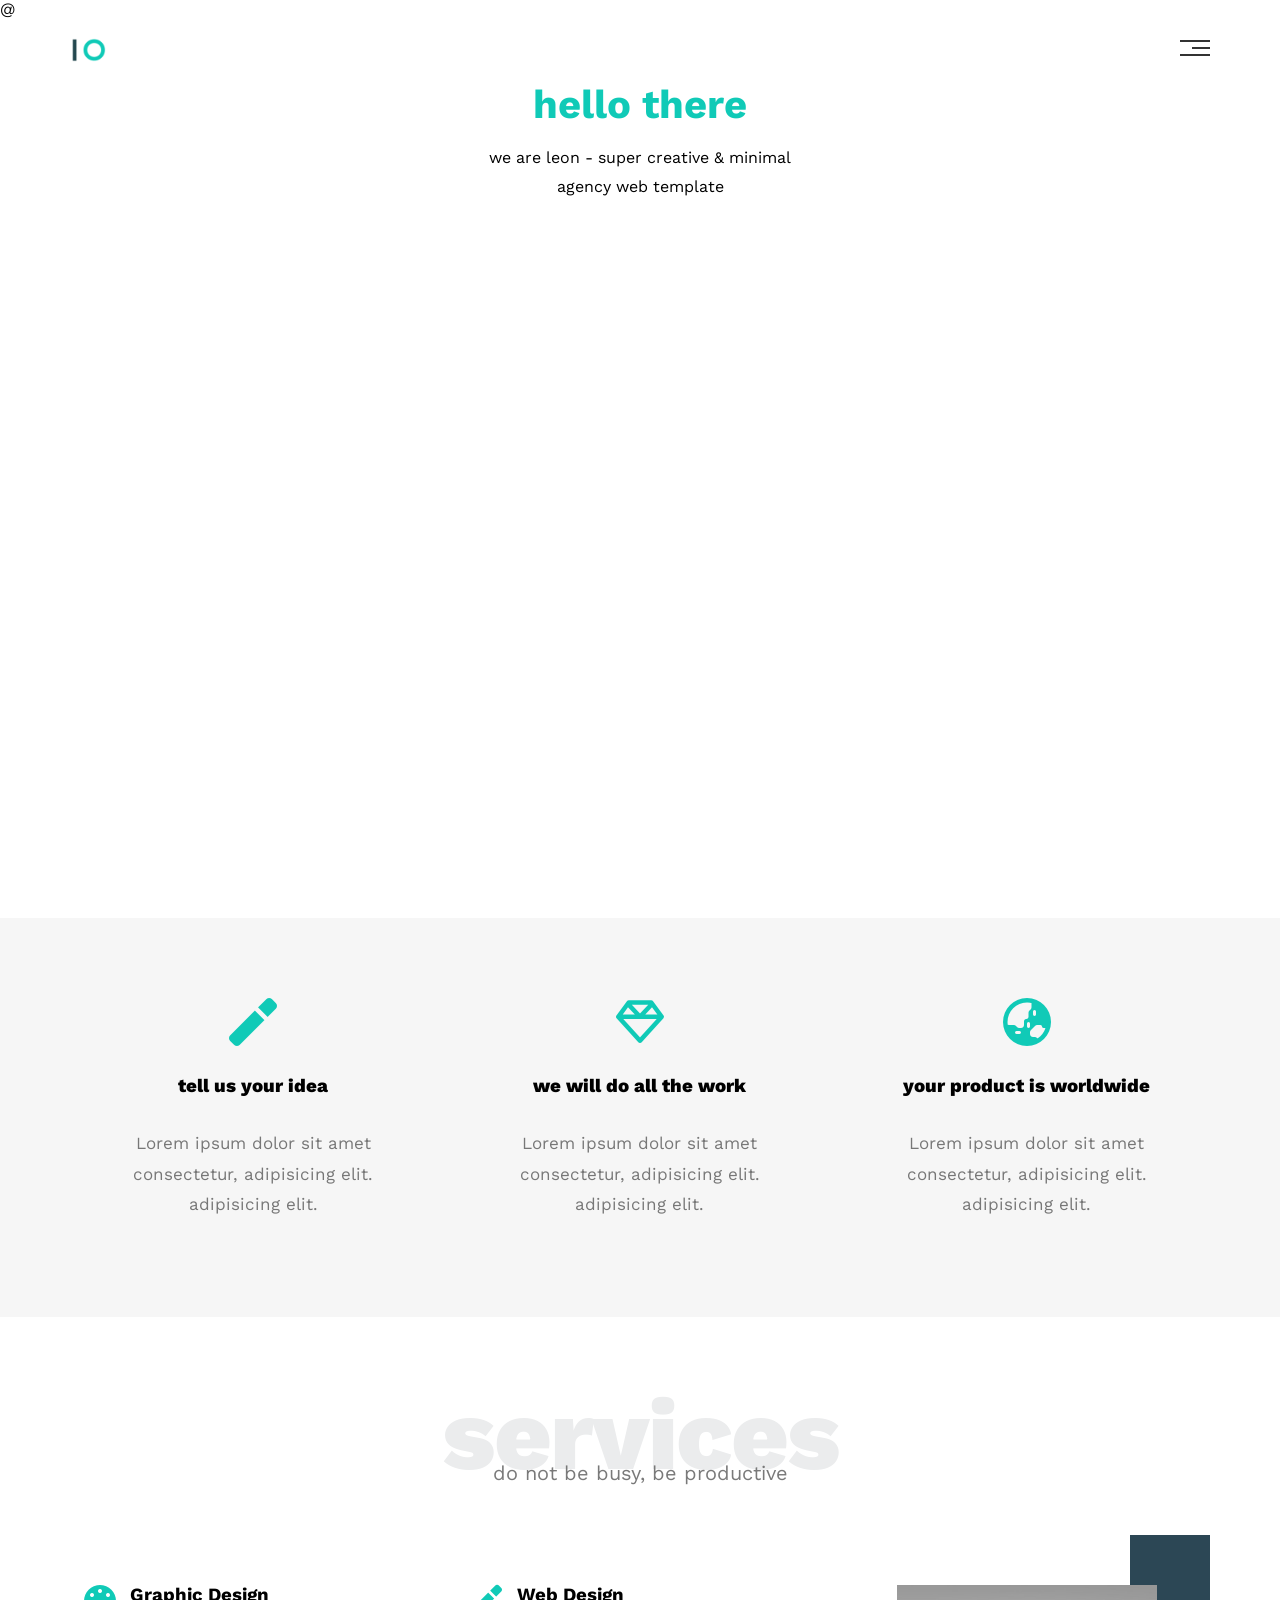
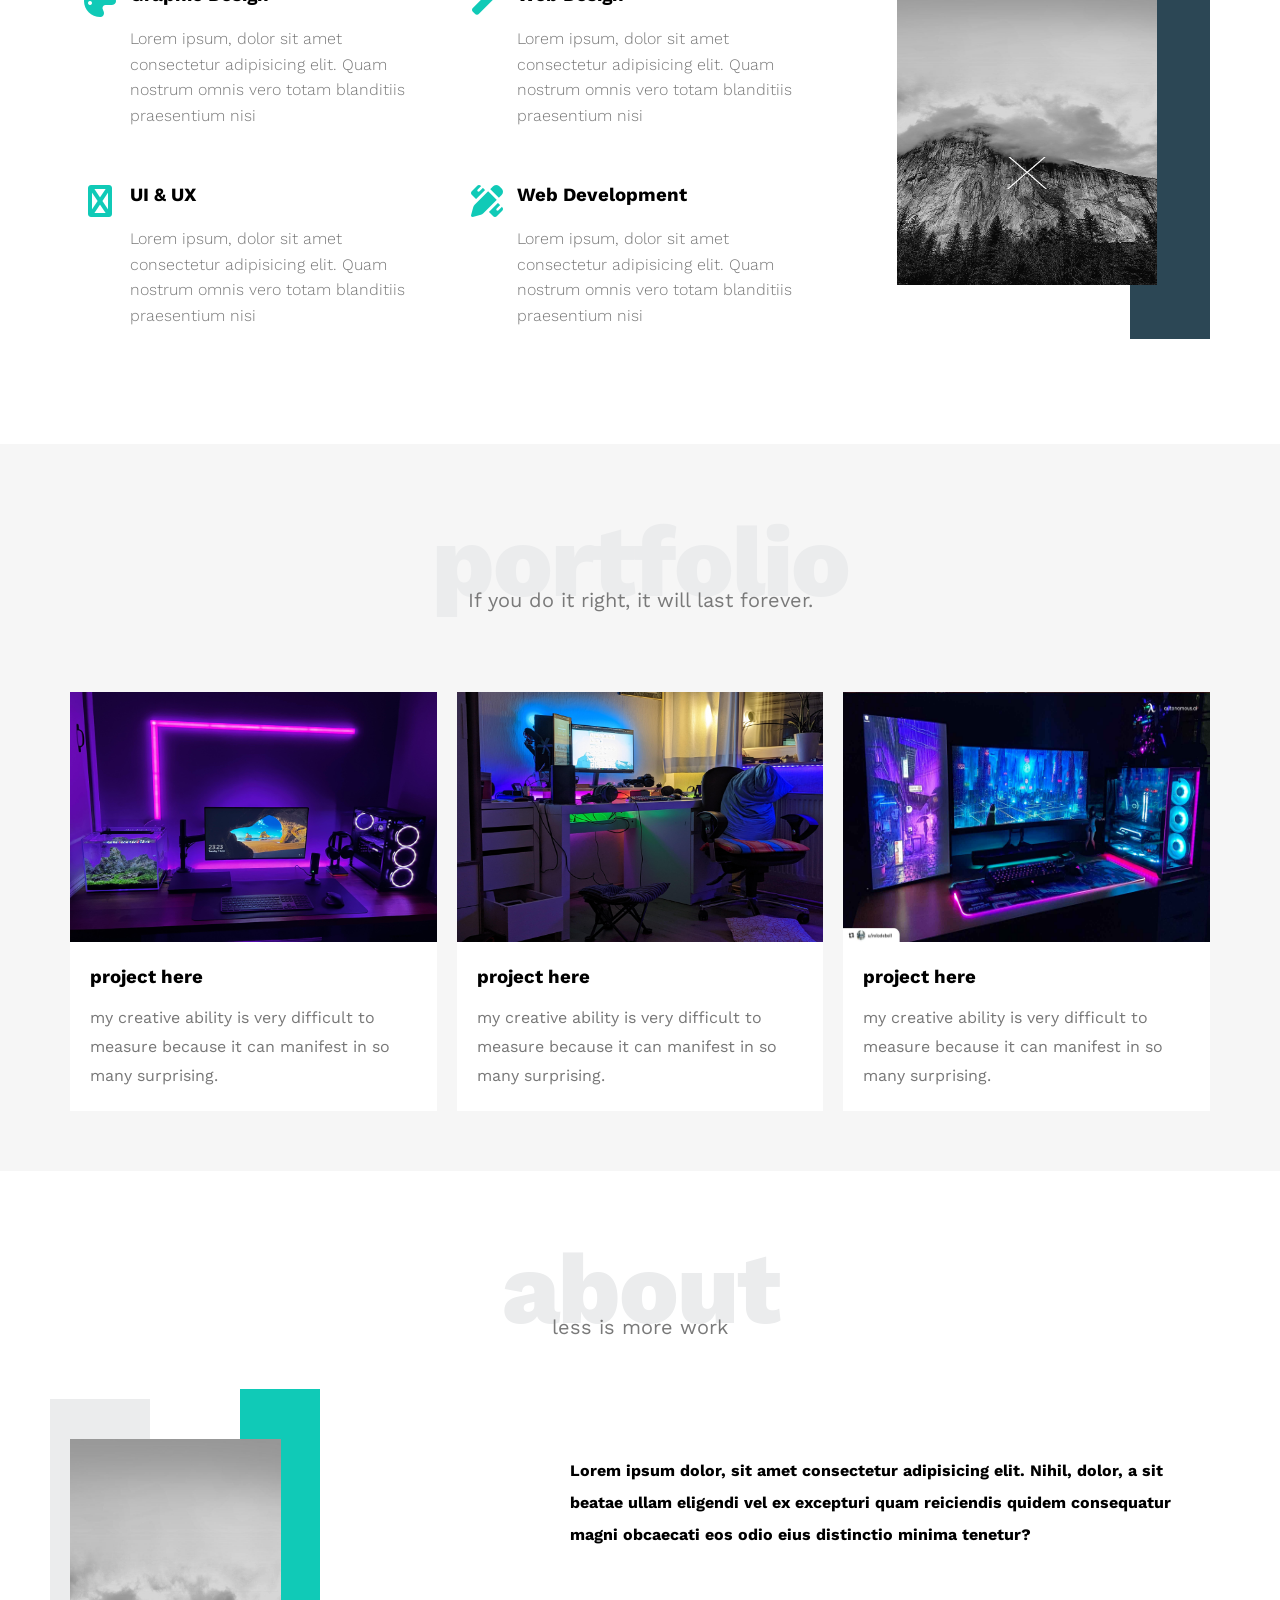
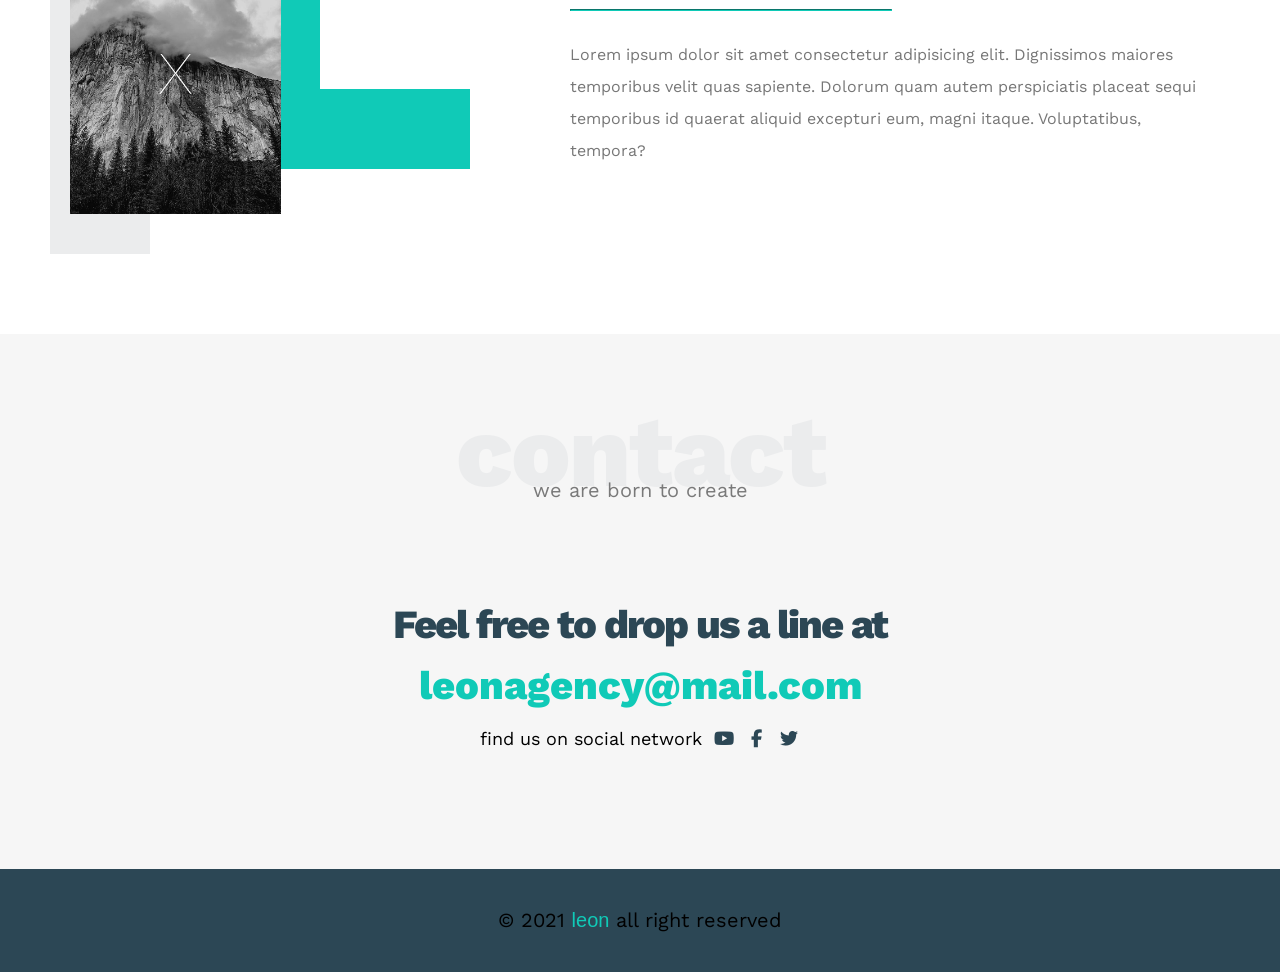
<file: index.html>
<!doctype html>
<html lang="en">
  <head>
    <meta charset="UTF-8" />
    <meta name="viewport" content="width=device-width, initial-scale=1.0" />
    <title>leon template one</title>
    <!-- main template css -->
    <link rel="stylesheet" href="css/first-project.css" />
    <!-- render all elements normaly -->
    <link rel="stylesheet" href="css/normalize.css" />
    <!-- font awesome icons -->
    <link rel="stylesheet" href="css/all.min.css" />
    <!-- google fonts -->
    <link rel="preconnect" href="https://fonts.googleapis.com" />
    <link rel="preconnect" href="https://fonts.gstatic.com" crossorigin />
    <link
      href="https://fonts.googleapis.com/css2?family=Cairo&family=Coming+Soon&family=Kanchenjunga:wght@400;500;600;700&family=Roboto:ital,wght@0,100..900;1,100..900&family=Work+Sans:ital,wght@0,100..900;1,100..900&display=swap"
      rel="stylesheet"
    /></head
  >@
  <body>
    <!-- #region -->
    <!-- start header -->
    <div class="header">
      <div class="container">
        <img class="logo" src="imgs/logo.png" alt="" />
        <div class="links">
          <span class="burger-icon">
            <span></span>
            <span></span>
            <span></span>
          </span>
          <ul>
            <li><a href="#services">services</a></li>
            <li><a href="#portfolio">portfolio</a></li>
            <li><a href="#about">about</a></li>
            <li><a href="#contact">contact</a></li>
          </ul>
        </div>
      </div>
    </div>
    <!-- end header -->
    <!-- start landing ection -->
    <div class="landing">
      <div class="intro-text">
        <h1>hello there</h1>
        <p>we are leon - super creative & minimal agency web template</p>
      </div>
    </div>
    <!-- end landing section -->
    <!-- start features -->
    <div class="features">
      <div class="container grid-3">
        <div class="feat">
          <i class="fas fa-magic fa-3x"></i>
          <h3>tell us your idea</h3>
          <p>
            Lorem ipsum dolor sit amet consectetur, adipisicing elit.
            adipisicing elit.
          </p>
        </div>
        <div class="feat">
          <i class="far fa-gem fa-3x"></i>
          <h3>we will do all the work</h3>
          <p>
            Lorem ipsum dolor sit amet consectetur, adipisicing elit.
            adipisicing elit.
          </p>
        </div>
        <div class="feat">
          <i class="fas fa-globe-asia fa-3x"></i>
          <h3>your product is worldwide</h3>
          <p>
            Lorem ipsum dolor sit amet consectetur, adipisicing elit.
            adipisicing elit.
          </p>
        </div>
      </div>
    </div>
    <!-- end features -->
    <!-- #endregion ahmad -->
    <!-- start services -->
    <div class="services" id="services">
      <div class="container">
        <h2 class="special-heading">services</h2>
        <p>do not be busy, be productive</p>
        <div class="services-content">
          <div class="col">
            <!-- start service -->
            <div class="srv">
              <i class="fas fa-palette fa-2x"></i>
              <div class="text">
                <h3>Graphic Design</h3>
                <p>
                  Lorem ipsum, dolor sit amet consectetur adipisicing elit. Quam
                  nostrum omnis vero totam blanditiis praesentium nisi
                </p>
              </div>
            </div>
            <div class="srv">
              <i class="fas fa-sketch fa-2x"></i>
              <div class="text">
                <h3>UI & UX</h3>
                <p>
                  Lorem ipsum, dolor sit amet consectetur adipisicing elit. Quam
                  nostrum omnis vero totam blanditiis praesentium nisi
                </p>
              </div>
            </div>
            <!-- end service -->
          </div>
          <div class="col">
            <div class="srv">
              <i class="fa-solid fa-wand-magic"></i>
              <div class="text">
                <h3>Web Design</h3>
                <p>
                  Lorem ipsum, dolor sit amet consectetur adipisicing elit. Quam
                  nostrum omnis vero totam blanditiis praesentium nisi
                </p>
              </div>
            </div>
            <div class="srv">
              <i class="fas fa-pencil-ruler fa-2x"></i>
              <div class="text">
                <h3>Web Development</h3>
                <p>
                  Lorem ipsum, dolor sit amet consectetur adipisicing elit. Quam
                  nostrum omnis vero totam blanditiis praesentium nisi
                </p>
              </div>
            </div>
          </div>
          <div class="col">
            <div class="image image-column">
              <img src="imgs/686912.jpg" width="150px" height="200px" alt="" />
            </div>
          </div>
        </div>
      </div>
    </div>
    <!-- end services -->
    <!-- start portfolio -->
    <div class="portfolio" id="portfolio">
      <div class="container">
        <h2 class="special-heading">portfolio</h2>
        <p>If you do it right, it will last forever.</p>
        <div class="portfolio-content">
          <div class="card">
            <img src="imgs/first-portfolio.jpg" alt="" />
            <div class="info">
              <h3>project here</h3>
              <p>
                my creative ability is very difficult to measure because it can
                manifest in so many surprising.
              </p>
            </div>
          </div>
          <div class="card">
            <img src="imgs/second-portfolio.jpg" alt="" />
            <div class="info">
              <h3>project here</h3>
              <p>
                my creative ability is very difficult to measure because it can
                manifest in so many surprising.
              </p>
            </div>
          </div>
          <div class="card">
            <img src="imgs/third-portfolio.jpg" alt="" />
            <div class="info">
              <h3>project here</h3>
              <p>
                my creative ability is very difficult to measure because it can
                manifest in so many surprising.
              </p>
            </div>
          </div>
        </div>
      </div>
    </div>
    <!-- end portfolio -->

    <!-- start about -->
    <div class="about" id="about">
      <div class="container">
        <h2 class="special-heading">about</h2>
        <p>less is more work</p>
        <div class="about-content">
          <div class="image">
            <img src="imgs/686912.jpg" alt="" />
          </div>
          <div class="text">
            <p>
              Lorem ipsum dolor, sit amet consectetur adipisicing elit. Nihil,
              dolor, a sit beatae ullam eligendi vel ex excepturi quam
              reiciendis quidem consequatur magni obcaecati eos odio eius
              distinctio minima tenetur?
            </p>
            <hr />
            <p>
              Lorem ipsum dolor sit amet consectetur adipisicing elit.
              Dignissimos maiores temporibus velit quas sapiente. Dolorum quam
              autem perspiciatis placeat sequi temporibus id quaerat aliquid
              excepturi eum, magni itaque. Voluptatibus, tempora?
            </p>
          </div>
        </div>
      </div>
    </div>
    <!-- end about -->
    <!-- start contact -->
    <div class="contact" id="contact">
      <div class="container">
        <h2 class="special-heading">contact</h2>
        <p>we are born to create</p>
        <div class="info">
          <p class="label">Feel free to drop us a line at</p>
          <a href="mailto:leonagency@mail.com?subject=contact" class="link"
            >leonagency@mail.com</a
          >
          <div class="social">
            find us on social network
            <i class="fab fa-youtube"></i>
            <i class="fab fa-facebook-f"></i>
            <i class="fab fa-twitter"></i>
          </div>
        </div>
      </div>
    </div>
    <!-- end contact -->
    <!-- start footer -->
    <div class="footer">
      <div class="container">
        <p>&copy; 2021 <span>leon</span> all right reserved</p>
      </div>
    </div>
    <!-- end footer -->
  </body>
</html>
</file>
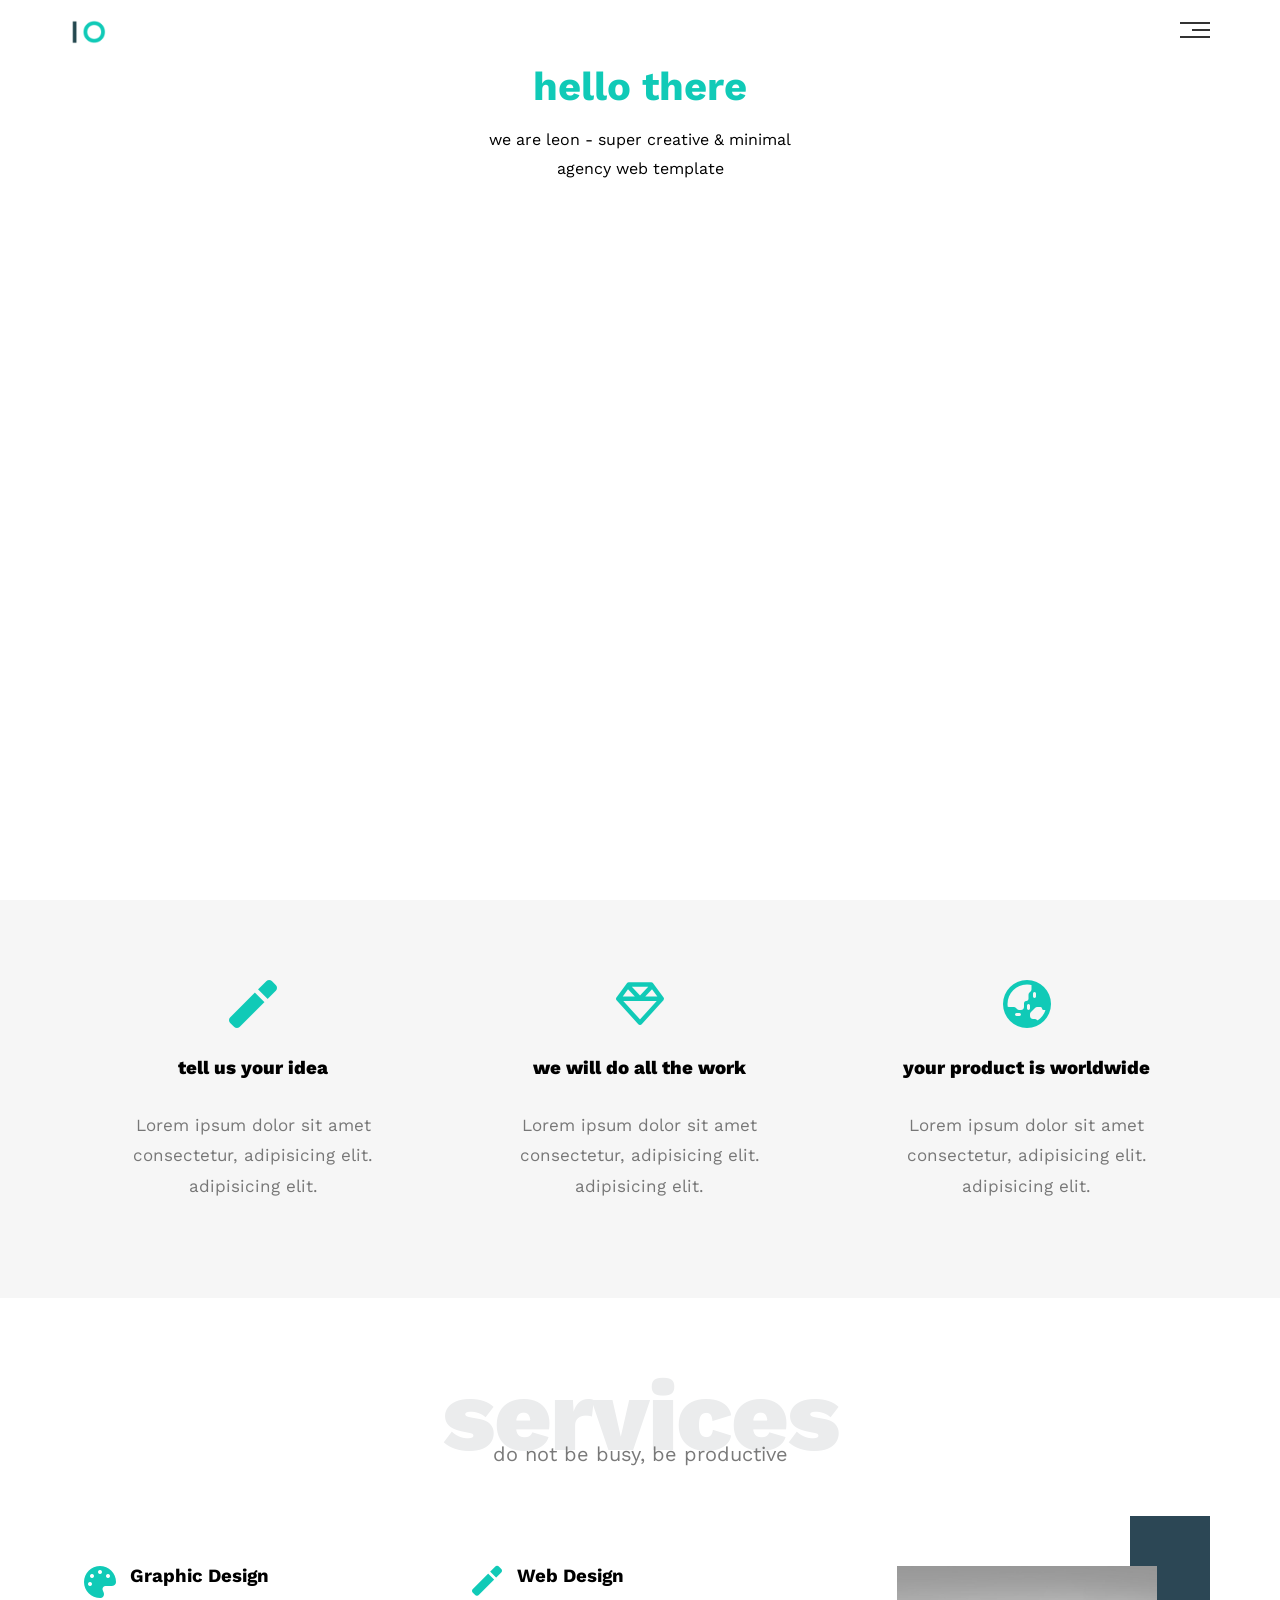
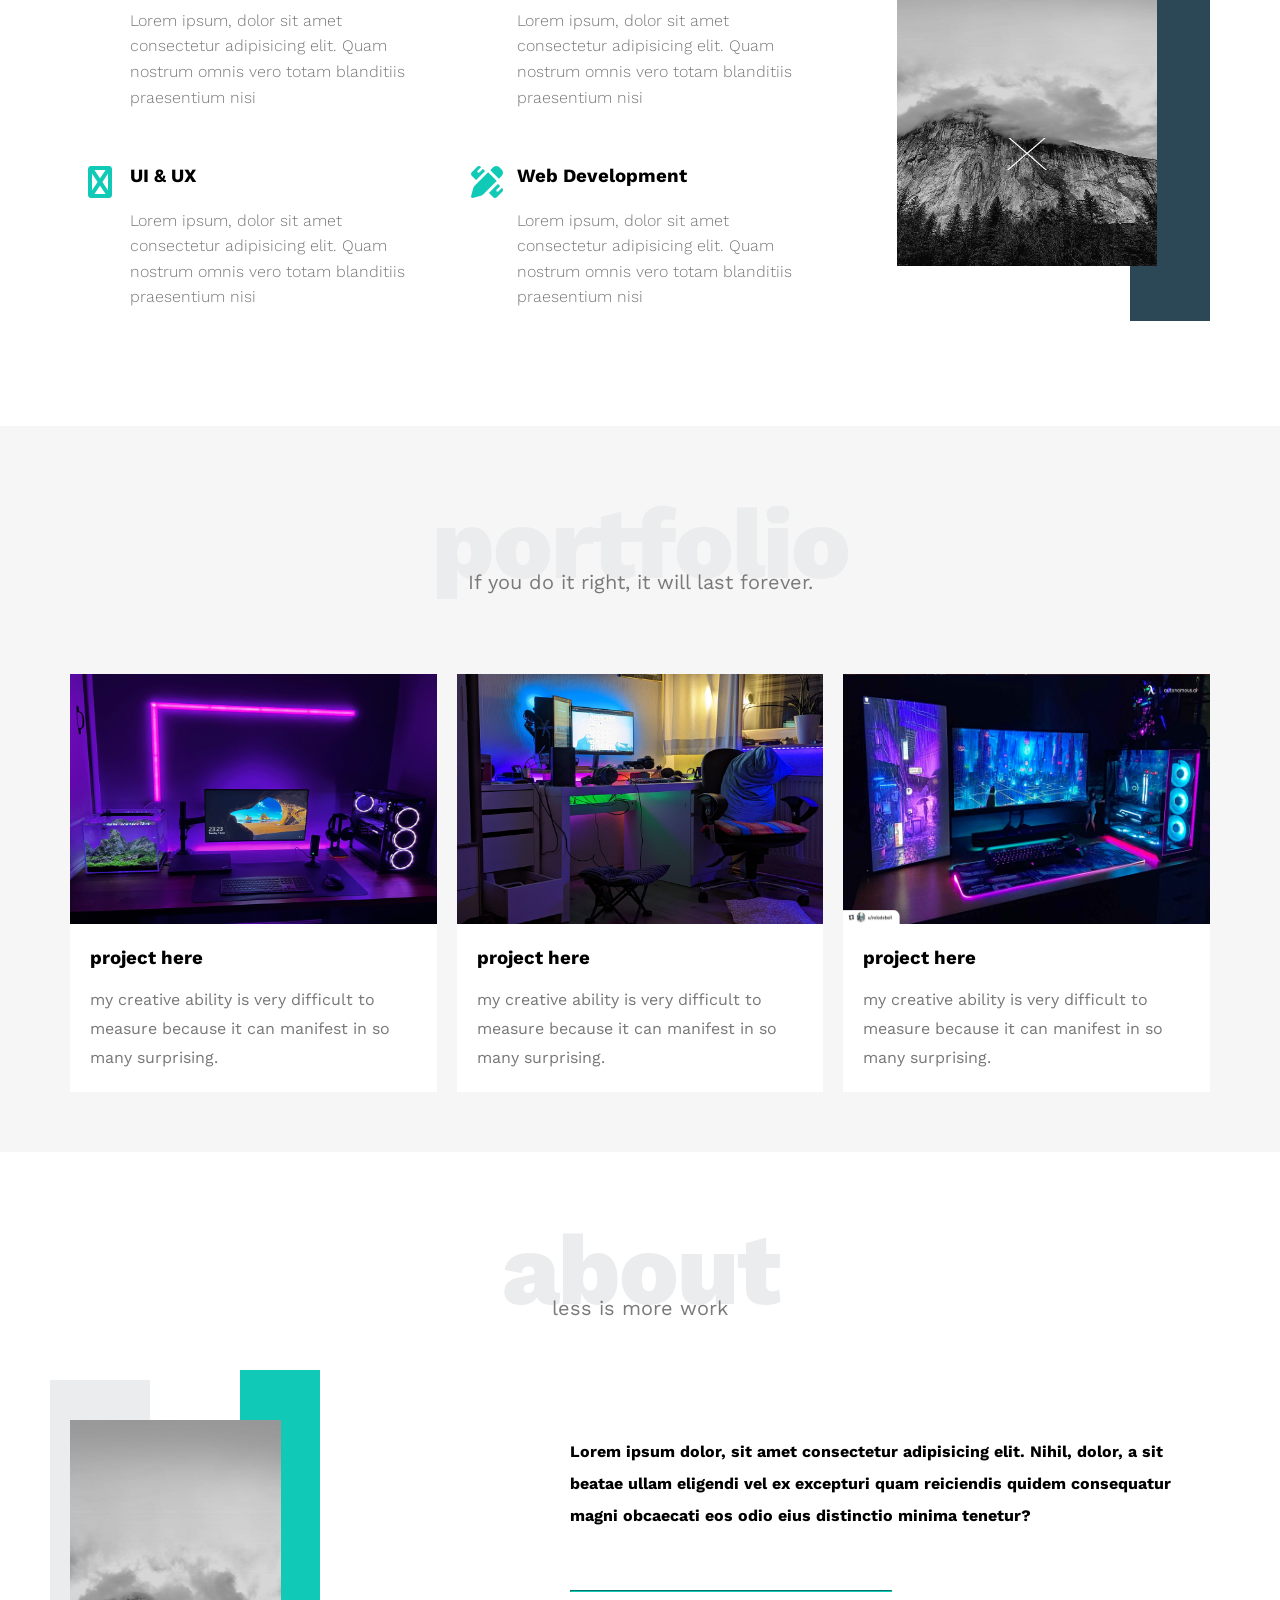
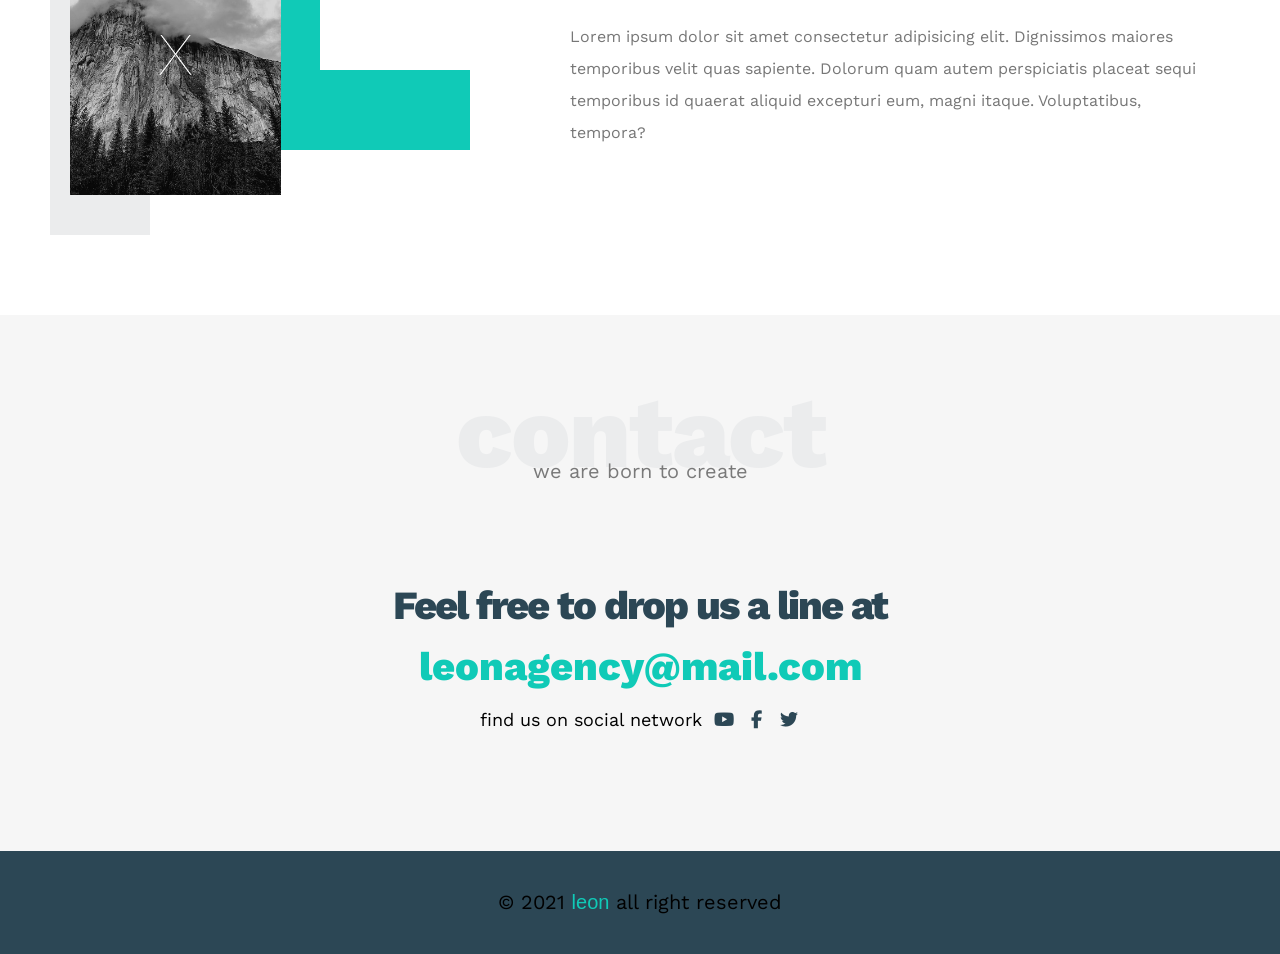
<file: html/first-project.html>
<!DOCTYPE html>
<html lang="en">
  <head>
    <meta charset="UTF-8" />
    <meta name="viewport" content="width=device-width, initial-scale=1.0" />
    <title>leon template one</title>
    <!-- main template css -->
    <link rel="stylesheet" href="../css/first-project.css" />
    <!-- render all elements normaly -->
    <link rel="stylesheet" href="../css/normalize.css" />
    <!-- font awesome icons -->
    <link rel="stylesheet" href="../css/all.min.css" />
    <!-- google fonts -->
    <link rel="preconnect" href="https://fonts.googleapis.com" />
    <link rel="preconnect" href="https://fonts.gstatic.com" crossorigin />
    <link
      href="https://fonts.googleapis.com/css2?family=Cairo&family=Coming+Soon&family=Kanchenjunga:wght@400;500;600;700&family=Roboto:ital,wght@0,100..900;1,100..900&family=Work+Sans:ital,wght@0,100..900;1,100..900&display=swap"
      rel="stylesheet"
    />
  </head>
  <body>
<!-- #region -->
    <!-- start header -->
     <div class="header">
      <div class="container">
        <img class="logo" src="../imgs/logo.png" alt="">
        <div class="links">
          <span class="burger-icon">
            <span></span>
            <span></span>
            <span></span>
          </span>
          <ul>
            <li><a href="#services">services</a></li>
            <li><a href="#portfolio">portfolio</a></li>
            <li><a href="#about">about</a></li>
            <li><a href="#contact">contact</a></li>
          </ul>
        </div>
      </div>
     </div>
    <!-- end header -->
     <!-- start landing ection -->
      <div class="landing">
        <div class="intro-text">
          <h1>hello there</h1>
          <p>we are leon - super creative & minimal agency web template</p>
        </div>
      </div>
     <!-- end landing section -->
      <!-- start features -->
       <div class="features ">
        <div class="container grid-3">
          <div class="feat">
            <i class="fas fa-magic fa-3x"></i>
            <h3>tell us your idea</h3>
            <p>Lorem ipsum dolor sit amet consectetur, adipisicing elit. adipisicing elit. </p>
          </div>
          <div class="feat">
            <i class="far fa-gem fa-3x"></i>
            <h3>we will do all the work</h3>
            <p>Lorem ipsum dolor sit amet consectetur, adipisicing elit. adipisicing elit. </p>
          </div>
          <div class="feat">
            <i class="fas fa-globe-asia fa-3x"></i>
            <h3>your product is worldwide</h3>
            <p>Lorem ipsum dolor sit amet consectetur, adipisicing elit. adipisicing elit. </p>
          </div>
        </div>
       </div>
        <!-- end features -->
<!-- #endregion ahmad -->
       <!-- start services -->
        <div class="services" id="services">
          <div class="container">
            <h2 class="special-heading">services</h2>
            <p>do not be busy, be productive</p>
            <div class="services-content">
              <div class="col">
                <!-- start service -->
                 <div class="srv">
                  <i class="fas fa-palette fa-2x"></i>
                  <div class="text">
                    <h3>Graphic Design</h3>
                    <p>
                      Lorem ipsum, dolor sit amet consectetur adipisicing elit. Quam nostrum omnis vero totam blanditiis praesentium nisi
                    </p>
                  </div>
                 </div>
                 <div class="srv">
                  <i class="fas fa-sketch fa-2x"></i>
                  <div class="text">
                    <h3>UI & UX</h3>
                    <p>
                      Lorem ipsum, dolor sit amet consectetur adipisicing elit. Quam nostrum omnis vero totam blanditiis praesentium nisi
                    </p>
                  </div>
                 </div>
                <!-- end service -->
              </div>
              <div class="col">
                <div class="srv">
                  <i class="fa-solid fa-wand-magic"></i>
                  <div class="text">
                    <h3>Web Design</h3>
                    <p> Lorem ipsum, dolor sit amet consectetur adipisicing elit. Quam nostrum omnis vero totam blanditiis praesentium nisi</p>
                  </div>
                </div>
                <div class="srv">
                  <i class="fas fa-pencil-ruler fa-2x"></i>
                  <div class="text">
                    <h3>Web Development</h3>
                    <p> Lorem ipsum, dolor sit amet consectetur adipisicing elit. Quam nostrum omnis vero totam blanditiis praesentium nisi</p>
                  </div>
                </div>
              </div>
              <div class="col">
                  <div class="image image-column">
                      <img src="../imgs/686912.jpg" width="150px" height="200px" alt="">
                  </div>
              </div>
            </div>
          </div>
        </div>
       <!-- end services -->
       <!-- start portfolio -->
        <div class="portfolio" id="portfolio">
          <div class="container">
            <h2 class="special-heading">portfolio</h2>
            <p>If you do it right, it will last forever.</p>
            <div class="portfolio-content">
              <div class="card">
                <img src="../imgs/first-portfolio.jpg" alt="">
                <div class="info">
                  <h3>project here</h3>
                  <p>my creative ability is very difficult to measure because it can manifest in so many surprising.</p>
                </div>
              </div>
              <div class="card">
                <img src="../imgs/second-portfolio.jpg" alt="">
                <div class="info">
                  <h3>project here</h3>
                  <p>my creative ability is very difficult to measure because it can manifest in so many surprising.</p>
                </div>
              </div>
              <div class="card">
                <img src="../imgs/third-portfolio.jpg" alt="">
                <div class="info">
                  <h3>project here</h3>
                  <p>my creative ability is very difficult to measure because it can manifest in so many surprising.</p>
                </div>
              </div>
            </div>
          </div>
        </div>        
       <!-- end portfolio -->

       <!-- start about -->
        <div class="about" id="about">
          <div class="container">
            <h2 class="special-heading">about</h2>
            <p>less is more work</p>
            <div class="about-content">
              <div class="image">
                <img src="../imgs/686912.jpg" alt="">
              </div>
              <div class="text">
                <p>
                  Lorem ipsum dolor, sit amet consectetur adipisicing elit. Nihil, dolor, a sit beatae ullam eligendi vel ex excepturi quam reiciendis quidem consequatur magni obcaecati eos odio eius distinctio minima tenetur?
                </p>
                <hr>
                <p>
                  Lorem ipsum dolor sit amet consectetur adipisicing elit. Dignissimos maiores temporibus velit quas sapiente. Dolorum quam autem perspiciatis placeat sequi temporibus id quaerat aliquid excepturi eum, magni itaque. Voluptatibus, tempora?
                </p>
              </div>
            </div>
          </div>
        </div>        
       <!-- end about -->
        <!-- start contact -->
         <div class="contact" id="contact">
          <div class="container">
            <h2 class="special-heading">contact</h2>
            <p>we are born to create</p>
            <div class="info">
              <p class="label">Feel free to drop us a line at</p>
              <a href="mailto:leonagency@mail.com?subject=contact" class="link">leonagency@mail.com</a>
              <div class="social">
                find us on social network
                <i class="fab fa-youtube"></i>
                <i class="fab fa-facebook-f"></i>
                <i class="fab fa-twitter"></i>
              </div>
            </div>
          </div>
         </div>
        <!-- end contact -->
         <!-- start footer -->
          <div class="footer">
            <div class="container">
              <p>&copy; 2021 <span>leon</span> all right reserved</p>
            </div>
          </div>
         <!-- end footer -->
  </body>
</html>
</file>
<file: css/first-project.css>
/* start variables */
:root {
  --main-color: #10cab7;
  --secondary-color: #2c4755;
  --section-padding: 60px;
  --section-background: #f6f6f6;
}
/* end variables */


/* start global rules */
* {
    box-sizing: border-box;
    scroll-behavior: smooth;
}

body {
    font-family: "work sans", "sans-sreif";
}


.container {
    margin-left: auto;
    margin-right: auto;
    padding-left: 15px;
    padding-right: 15px;
}

/* small */

@media (min-width:768px) {
    .container {
        width: 750px;
    }
    
    /* medium */
    
}
@media (min-width:992px) {
    .container {
        width: 970px;
    }
}

/* large */

@media (min-width:1200px) {
    .container {
        width: 1170px;
    }
}

/* end global rules */

/* start components */
.special-heading {
    color: #ebeced;
    font-size: 100px;
    text-align: center;
    font-weight: 800;
    letter-spacing: -2px;
    margin: 0;
}

.special-heading + p {
    margin: -30px 0 0;
    font-size: 20px;
    text-align: center;
    color: #797979;
}

@media (max-width:767px) {
    .special-heading {
        font-size: 60px;
    }
    .special-heading + p {
        margin-top: -20px;
    }
}

/* end components */

/* start header */

.header {
    padding: 20px;
}

.header .container {
    display: flex;
    justify-content: space-between;
    align-items: center;
}

.header .logo {
    width: 60px;
}

.header .links {
    position: relative;
}


.header .links .burger-icon {
    width: 30px;
    display: flex;
    flex-wrap: wrap;
    justify-content: flex-end;
}

.header .links .burger-icon span {
    background-color: #333;
    margin-bottom: 5px;
    height: 2px;
    width: 100%;
}

.header .links .burger-icon span:nth-child(2) {
    width: 60%;
    transition: 0.3s;
    -webkit-transition: 0.3s;
    -moz-transition: 0.3s;
    -ms-transition: 0.3s;
    -o-transition: 0.3s;
}

.header .links:hover .burger-icon span:nth-child(2) {
    width: 100%;
}

.header .links ul{
    list-style: none;
    margin: 0;
    padding: 0;
    background-color: #f6f6f6;
    width: 200px;
    position: absolute;
    right: 0;
    top: calc(100% + 15px);
    display: none;
    z-index: 1;
}

.header .links ul::before{
    content: "";
    width: 0;
    position: absolute;
    border-width: 10px;
    border-style: solid;
    border-color: transparent transparent #f6f6f6 transparent;
    right: 5px;
    top: -19px;
}

.header .links:hover ul {
    display: block;
}

.header .links ul li a {
    display: block;
    padding: 15px;
    text-decoration: none;
    color: #333;
    transition: 0.3s;
    -webkit-transition: 0.3s;
    -moz-transition: 0.3s;
    -ms-transition: 0.3s;
    -o-transition: 0.3s;
}

.header .links ul li a:hover {
    padding-left: 25px;
}

.header .links ul li:not(:last-child) a {
    border-bottom: 1px solid #ddd;
}

/* end header */

/* start landing section */
.landing {
    background-image: 
    url(https://th.bing.com/th/id/OIP.Il6au6evLxo-a-CPxTRh7gHaEK?w=313&h=180&c=7&r=0&o=7&dpr=1.3&pid=1.7&rm=3);
    background-size: cover;
    height: calc(100vh - 64px);
    background-repeat: no-repeat;
    display: flex;
    justify-content: center;

}

.landing .intro-text {
    text-align: center;
    width: 320px;
    max-width: 100%;
}

.landing .intro-text h1 {
    margin: 0;
    color: var(--main-color);
    font-weight: bold;
    font-size: 40px;
}

.landing .intro-text p {
    line-height: 1.8;
}

/* end landing section */

/* start features */
.features{
    padding-top: var(--section-padding);
    padding-bottom: var(--section-padding);
    background-color: var(--section-background);
}

.grid-3 {
    display: grid;
    grid-template-columns: repeat(auto-fill, minmax(300px, 1fr));
    grid-gap: 20px;
}
.features .container .feat {
    padding: 20px;
    text-align: center;
}

.features .container .feat i {
    color: var(--main-color);
}

.features .container .feat h3 {
    font-weight: 800;
    margin: 30px 0;   
}

.features .container .feat p {
    line-height: 1.8;
    color: #777;
    font-size: 17px;
}
/* end features */

/* start services */
.services {
    padding-top: var(--section-padding);
    padding-bottom: var(--section-padding);
}

.services .services-content {
    display: grid;
    grid-template-columns: repeat(auto-fill, minmax(300px, 1fr));
    gap: 20px;
    margin-top: 100px;
}

.services .services-content .srv {
    display: flex;
    margin-bottom: 40px;
}

.services .services-content .srv .fa-wand-magic {
    font-size: 30px;
}

@media (max-width:767px) {
    .services .services-content  .srv {
        flex-direction: column;
        text-align: center;
        align-items: center;
    }
}

.services .services-content .srv i {
    color: var(--main-color);
    flex-basis: 60px;
}

.services .services-content .srv .text {
    flex: 1;
}

.services .services-content .srv .text h3 {
    margin: 0 0 20px;
}

.services .services-content .srv .text p {
    color: #777;
    font-weight: 300;
    line-height: 1.6;
}

.services .services-content .image {
    text-align: center;
    position: relative;
}

.services .services-content .image::before {
    content: "";
    background-color: var(--secondary-color);
    width: 80px;
    height: calc(100% + 100px);
    position: absolute;
    right: 0;
    top: -50px;
    z-index: -1;

}

.services .services-content .image img {
    width: 260px;
    height: 300px;
}

@media (max-width:992px) {
    .image-column {
        display: none;
    }
}

/* end services */
/* start portfolio */
.portfolio {
    padding-top: var(--section-padding);
    padding-bottom: var(--section-padding);
    background-color: var(--section-background);
}

.portfolio .portfolio-content {
    display: grid;
    grid-template-columns: repeat(auto-fill, minmax(300px, 1fr));
    grid-gap: 20px;
    margin-top: 80px;
}

.portfolio .portfolio-content .card {
    background-color: white;
}

.portfolio .portfolio-content .card img {
    max-width: 100%;
    min-width: 100%;
    height: 250px;
}

.portfolio .portfolio-content .card .info {
    padding: 20px;
}

.portfolio .portfolio-content .card .info h3 {
    margin: 0;
}

.portfolio .portfolio-content .card .info p {
    color: #777;
    line-height: 1.8;
    margin-bottom: 0;
}

/* end portfolio */

/* start about */
.about {
    padding-top: var(--section-padding);
    padding-bottom: calc(var(--section-padding) + 60px);
}

.about-content {
    margin-top: 100px;
    display: flex;
    flex-wrap: wrap;
    justify-content: space-between;
}

@media (max-width:991px) {
    .about .about-content {
        flex-direction: column;
        text-align: center;
    }
}

.about .about-content .image {
    position: relative;
    width: 250px;
    height: 375px;

}

@media (max-width:991px) {
    .about .about-content .image {
        margin: 0 auto 60px;
    }
}

.about .about-content .image img {
    max-width: 100%;
    max-height: 100%;
}

.about .about-content .image::before {
    content: "";
    position: absolute;
    background-color: #ebeced;
    width: 100px;
    height: calc(100% + 80px);
    top: -40px;
    left: -20px;
    z-index: -1;
}

.about .about-content .image::after {
    content: "";
    position: absolute;
    width: 150px;
    height: 300px;
    border-left: 80px solid var(--main-color);
    border-bottom: 80px solid var(--main-color);
    right: -150px;
    top: -50px;
    z-index: -1;
}

@media (max-width:991px) {
    .about .about-content .image::before,
    .about .about-content .image::after {
        display: none;
    }

}

.about .about-content .text {
    /* flex: 1;
    padding-left: 200px; */
    flex-basis: calc(100% - 500px);
}

.about .about-content .text p:first-of-type {
    font-weight: bold;
    line-height: 2;
    margin-bottom: 50px;
}

.about .about-content .text hr{
    width: 50%;
    display: inline-block;
    border-color: var(--main-color);
}

.about .about-content .text p:last-of-type {
    line-height: 2;
    color: #777;
}

/* end about */

/* start contact */
.contact {
    padding-top: var(--section-padding);
    padding-bottom: var(--section-padding);
    background-color: var(--section-background);
}

.contact .info {
    padding-top: var(--section-padding);
    padding-bottom: var(--section-padding);
    text-align: center;    
}

.contact .info .label {
    font-size: 40px;
    font-weight: 800;
    color: var(--secondary-color);
    letter-spacing: -2px;
    margin-bottom: 15px;
}

.contact .info .link {
    display: block;
    font-size: 40px;
    font-weight: 800;
    color: var(--main-color);
    text-decoration: none;
}

.contact .info .social {
    display: flex;
    justify-content: center;
    margin-top: 20px;
    font-size: 18px;
}

.contact .info .social i {
    margin-left: 10px;
    color: var(--secondary-color);
}

@media (max-width:767px) {
    .contact .info .label,
    .contact .info .link {
        font-size: 20px;
    }
}


/* end contact */

/* start footer */
.footer {
    background-color: var(--secondary-color);
    padding: 20px;
    text-align: center;
}

.footer p {
    font-size: 20px;
}

.footer .container p span {
    color: var(--main-color);
    font-weight: 800px;
    font-family: Arial, Helvetica, sans-serif;

}


/* end footer */
</file>
